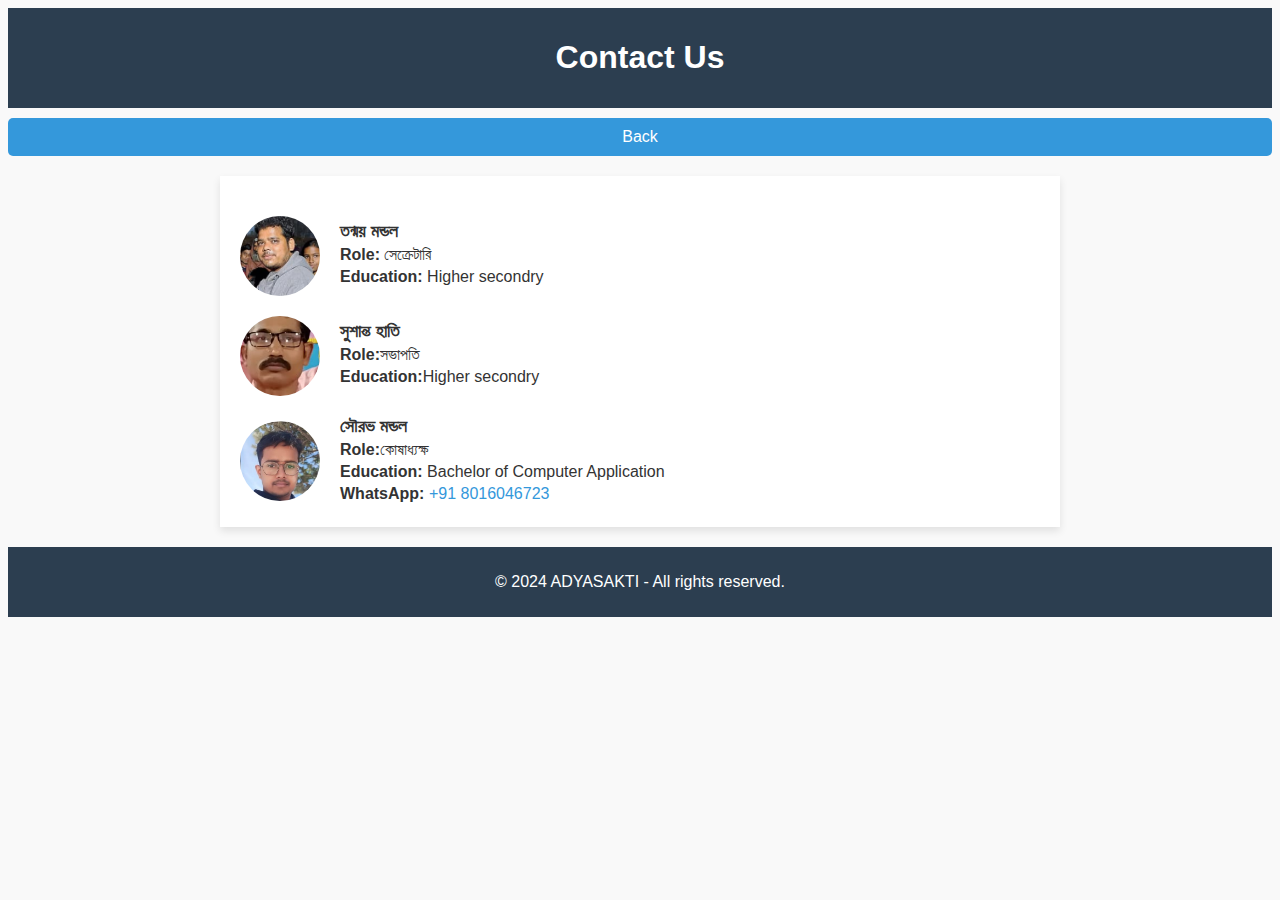
<file: test.html>
<!DOCTYPE html>
<html lang="en">

<head>
    <meta charset="UTF-8">
    <meta name="viewport" content="width=device-width, initial-scale=1.0">
    <title>Contact Us - ADYASAKTI</title>
    <style>
        body {
            font-family: 'Arial', sans-serif;
            color: #333;
            background-color: #f9f9f9;
        }

        header,
        footer {
            background-color: #2c3e50;
            color: white;
            padding: 10px 20px;
            text-align: center;
        }

        .team-container {
            max-width: 800px;
            margin: 20px auto;
            padding: 20px;
            background-color: #fff;
            box-shadow: 0 4px 8px rgba(0, 0, 0, 0.1);
        }

        .team-member {
            display: flex;
            /* Aligns items horizontally */
            align-items: center;
            /* Aligns items vertically in the center */
            margin-top: 20px;
        }

        .profile-pic {
            width: 80px;
            height: 80px;
            border-radius: 50%; /* This will make the container circular */
            margin-right: 20px; /* Adds spacing between image and text */
            overflow: hidden; /* Ensures no part of the image spills outside the circular mask */
        }

        .profile-pic img {
            width: 100%;
            height: 100%; /* Changes from 'auto' to '100%' to ensure the image covers the entire circle */
            object-fit: cover; /* Ensures the image covers the space without distorting aspect ratio */
        }


        .details {
            margin-top: 0;
            /* Reduces the gap */
        }

        .details h3 {
            margin: 0;
            /* Removes margin from the name */
            font-size: 18px;
            /* Makes the name more prominent */
        }

        .details p {
            margin: 4px 0;
        }

        .contact-link {
            color: #3498db;
            text-decoration: none;
        }

        .contact-link:hover {
            text-decoration: underline;
        }

        .back-button {
            display: block;
            margin: 10px auto;
            padding: 10px 20px;
            background-color: #3498db;
            color: white;
            text-align: center;
            text-decoration: none;
            border-radius: 5px;
        }
    </style>
</head>

<body>
    <header>
        <h1>Contact Us</h1>
    </header>

    <a href="javascript:history.back()" class="back-button">Back</a>

    <div class="team-container">
        <!-- CEO -->
        <div class="team-member">
            <div class="profile-pic">
                <img src="resources/tanmoy.png" alt="CEO">
            </div>
            <div class="details">
                <h3>তন্ময় মন্ডল </h3>
                <p><strong>Role:</strong> সেক্রেটারি</p>
                <p><strong>Education:</strong> Higher secondry </p>
                
            </div>
        </div>
        <!-- Development & Fundraising Manager -->
        <div class="team-member">
            <div class="profile-pic">
                <img src="resources/sushant.png" alt="Development Manager">
            </div>
            <div class="details">
                <h3>সুশান্ত হাতি</h3>
                <p><strong>Role:</strong>সভাপতি</p>
                <p><strong>Education:</strong>Higher secondry</p>
            </div>
        </div>
        <!-- IT and Technical Support -->
        <div class="team-member">
            <div class="profile-pic">
                <img src="resources/saurav.jpg" alt="IT Support">
            </div>
            <div class="details">
                <h3>সৌরভ মন্ডল</h3>
                <p><strong>Role:</strong>কোষাধ্যক্ষ</p>
                <p><strong>Education:</strong> Bachelor of Computer Application</p>
                <p><strong>WhatsApp:</strong> <a href="https://wa.me/918250050806" target="_blank"
                        class="contact-link">+91 8016046723</a></p>
            </div>
        </div>
    </div>

    <footer>
        <p>© 2024 ADYASAKTI - All rights reserved.</p>
    </footer>
</body>

</html>
</file>
